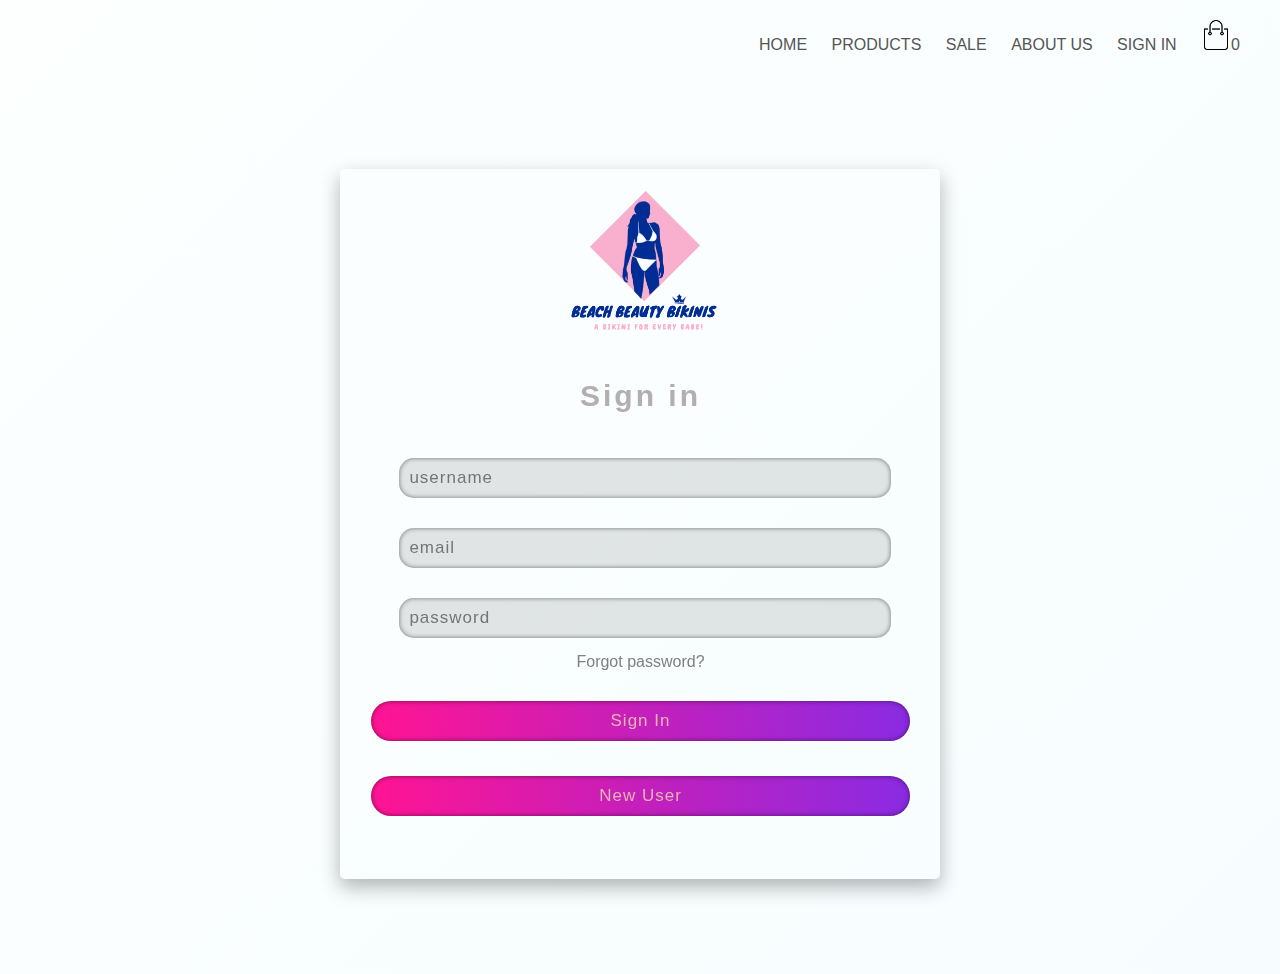
<file: loginpage.html>
<!DOCTYPE html>
<html lang="en">

<head>
    <meta charset="UTF-8">
    <meta http-equiv="X-UA-Compatible" content="IE=edge">
    <meta name="viewport" content="width=device-width, initial-scale=1.0">
    <title>Login form </title>
    <link rel="stylesheet" href="loginpage.css">
    <link rel="stylesheet" href="https://cdnjs.cloudflare.com/ajax/libs/font-awesome/5.15.3/css/all.min.css"
        integrity="sha512-iBBXm8fW90+nuLcSKlbmrPcLa0OT92xO1BIsZ+ywDWZCvqsWgccV3gFoRBv0z+8dLJgyAHIhR35VZc2oM/gI1w=="
        crossorigin="anonymous" />

   

</head>

<body>

    <!-- Below is the login page of my online store-->
    <div class="header">

        <div class="navbar">

            <nav>
                <ul id="MenuItems">
                    <li><a href="index.html">HOME</a></li>
                    <li><a href="products.html">PRODUCTS</a></li>
                    <li><a href="sale.html">SALE</a> </li>
                    <li><a href="about.html">ABOUT US</a> </li>
                    <li> <a href="loginpage.html">SIGN IN</a></li>
                    <li class="cart"><a href="cart.html">
                        <img
                            src="images/cart.png"
                            width="30px"
                            height="30px"
                            alt=""
                        /><span>0</span>
                        </a>
                    </li>
                    
                </ul>
            </nav>

        

        </div>

    </div>

    <div class="form-container">
        <form action="" id="form">
            <img src="images/logo22.png" class="logo" width="155px" alt="">
            <h3>Sign in</h3>
            <class class="container">
                <span class="icon"><i class="fas fa-user"></i></span>
                <input type="text" placeholder="username" />
                <div class="container">
                    <span class="icon"><i class="fas fa-at"></i></span>
                    <input type="email" placeholder="email" />
                </div>
                <div class="container">
                    <span class="icon"><i class="fas fa-lock"></i></span>
                    <input type="password" placeholder="password" />
                </div>
                <p style="color: grey;">Forgot password?</p>
                <input type="submit" value="Sign In">
                <input type="submit" value="New User">
        </form>

    </div>

    <div id="animation"></div>

    <script src="main.js"></script>

</body>

</html>
</file>
<file: loginpage.css>
/*Body*/

* {
    margin: 0;
    padding: 0;
    box-sizing: border-box;
    font-family: Arial, Helvetica, sans-serif;
    transition: all .2s linear;
}


body {
	background: linear-gradient(-45deg, #f8e5e1, #ffe6f0, #f6fcff, #fcfffe);
	background-size: 400% 400%;
	animation: gradient 15s ease infinite;
}

@keyframes gradient {
	0% {
		background-position: 0% 50%;
	}
	50% {
		background-position: 100% 50%;
	}
	100% {
		background-position: 0% 50%;
	}
}



    



/*Below is the styling for the logo*/

.logo {
    align-items: center;
    justify-content: center;
    margin-top: 20px;
}



/*Form styling*/
.form-container {
    min-height: 100vh;
    width: 100vw;
    display: flex;
    align-items: center;
    justify-content: center;
    background-size: cover;
    background-position: center;
    perspective: 1000px;

}

.form-container form {
    height: 710px;
    width: 600px;
    background: rgba(255, 255, 255, .1);
    text-align: center;
    align-items: center;
    border-radius: 5px;
    box-shadow: 0 8px 20px rgba(0, 0, 0, .3);
    border-top: 1px solid rgba(255, 255, 255, .3);
    border-left: 1px solid rgba(255, 255, 255, .3);
    transform-style: preserve-3d;
}

/*Below is the styling for the h3 "sign in" text*/
.form-container form h3 {
    font-size: 30px;
    padding: 30px 0;
    color: rgb(180, 175, 175);
    letter-spacing: 3px;
}

/*Below is the styling for the icons*/
.form-container form i {
    padding: 0.5px;
    font-size: 20px;
    color: #bbb;

}

/*Below is the form styling*/
.form-container form input {
    outline: none;
    border: none;
    height: 40px;
    width: 82%;
    background: rgba(0, 0, 0, .1);
    color: rgb(227, 180, 180);
    box-shadow: 0 0 5px rgba(0, 0, 0, .5) inset;
    font-size: 17px;
    padding: 0 10px;
    margin: 15px 0;
    letter-spacing: 1px;
    border-radius: 15px;
}

/*Below is sign in and new user buttons styling*/
.form-container form input[type="submit"] {
    width: 90%;
    cursor: pointer;
    background: linear-gradient(90deg, deeppink, blueviolet);
    margin-top: 30px;
    margin-bottom: 5px;
    border-radius: 50px;
}

.form-container form input[type="submit"]:hover {
    letter-spacing: 4px;
}

.container {
    display: block;
}

.icon {
    margin-right: 8px;
}



/*Below I've added the navbar to the login page so the user can easily click back to the home page or any other preffered page*/

.navbar {
    display: flex;
    align-items: center;
    padding: 20px;
}

/*I've set the navbar menu items to appear on the far right of the page*/

nav {
    flex: 1;
    text-align: right;
}

/*I've removed the bullet points from the lists (menu items) */

nav ul {
    display: inline-block;
    list-style-type: none;
}


/*I've now set the menu items to appear horizontical on the web page with a set margin on 20px*/

nav ul li {
    display: inline-block;
    margin-right: 20px;
}

/*Removing the line under the text and adding color to the navbar text*/

a {
    text-decoration: none;
    color: #555;
}

.menu-icon {
    width: 28px;
    margin-left: 20px;
    display: none;
}


/*Setting up the media query for the menu so that the site is responsive */

@media only screen and (max-width:800px) {

    nav ul {
        position: absolute;
        top: 70px;
        left: 0;
        background: #333;
        width: 100%;
        overflow: hidden;
        transition: max-height 0.5s;
    }

    nav ul li {
        display: block;
        margin-right: 50px;
        margin-top: 10px;
        margin-bottom: 10px;
    }

    nav ul li a {
        color: #fff;
    }

    .menu-icon {
        display: block;
        cursor: pointer;
    }
}


@media only screen and (max-width: 600px) {
    .row {
        text-align: center;
    }

    .col-2,
    .col-3,
    .col-4 {
        flex-basis: 100%;

    }
}


#animation {
    animation-name: rainbow;
    animation-duration: 15s;
    animation-iteration-count: infinite;
}

@keyframes rainbow {
    0% {
        background-color: rgb(42, 42, 228);
        top: 0px;
    }

    50% {
        background-color: rgb(209, 209, 40);
        top: 50px;
    }

    100% {
        background-color: rgb(6, 6, 136);
        top: 0px;
    }

}
</file>
